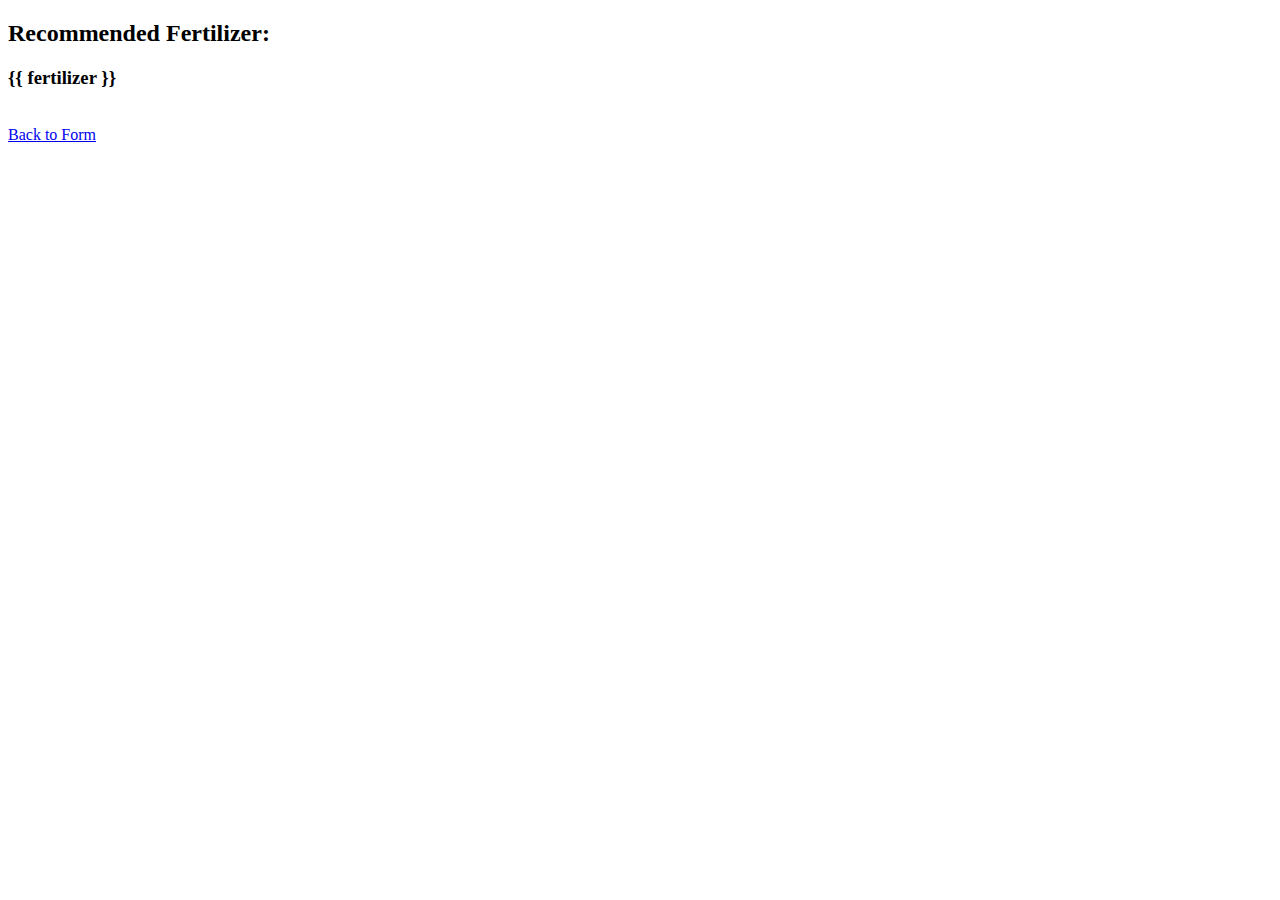
<file: result.html>
<!DOCTYPE html>
<html>
<head>
    <title>Prediction Result</title>
</head>
<body>
    <h2>Recommended Fertilizer:</h2>
    <h3>{{ fertilizer }}</h3>
    <br>
    <a href="/">Back to Form</a>
</body>
</html>
</file>
